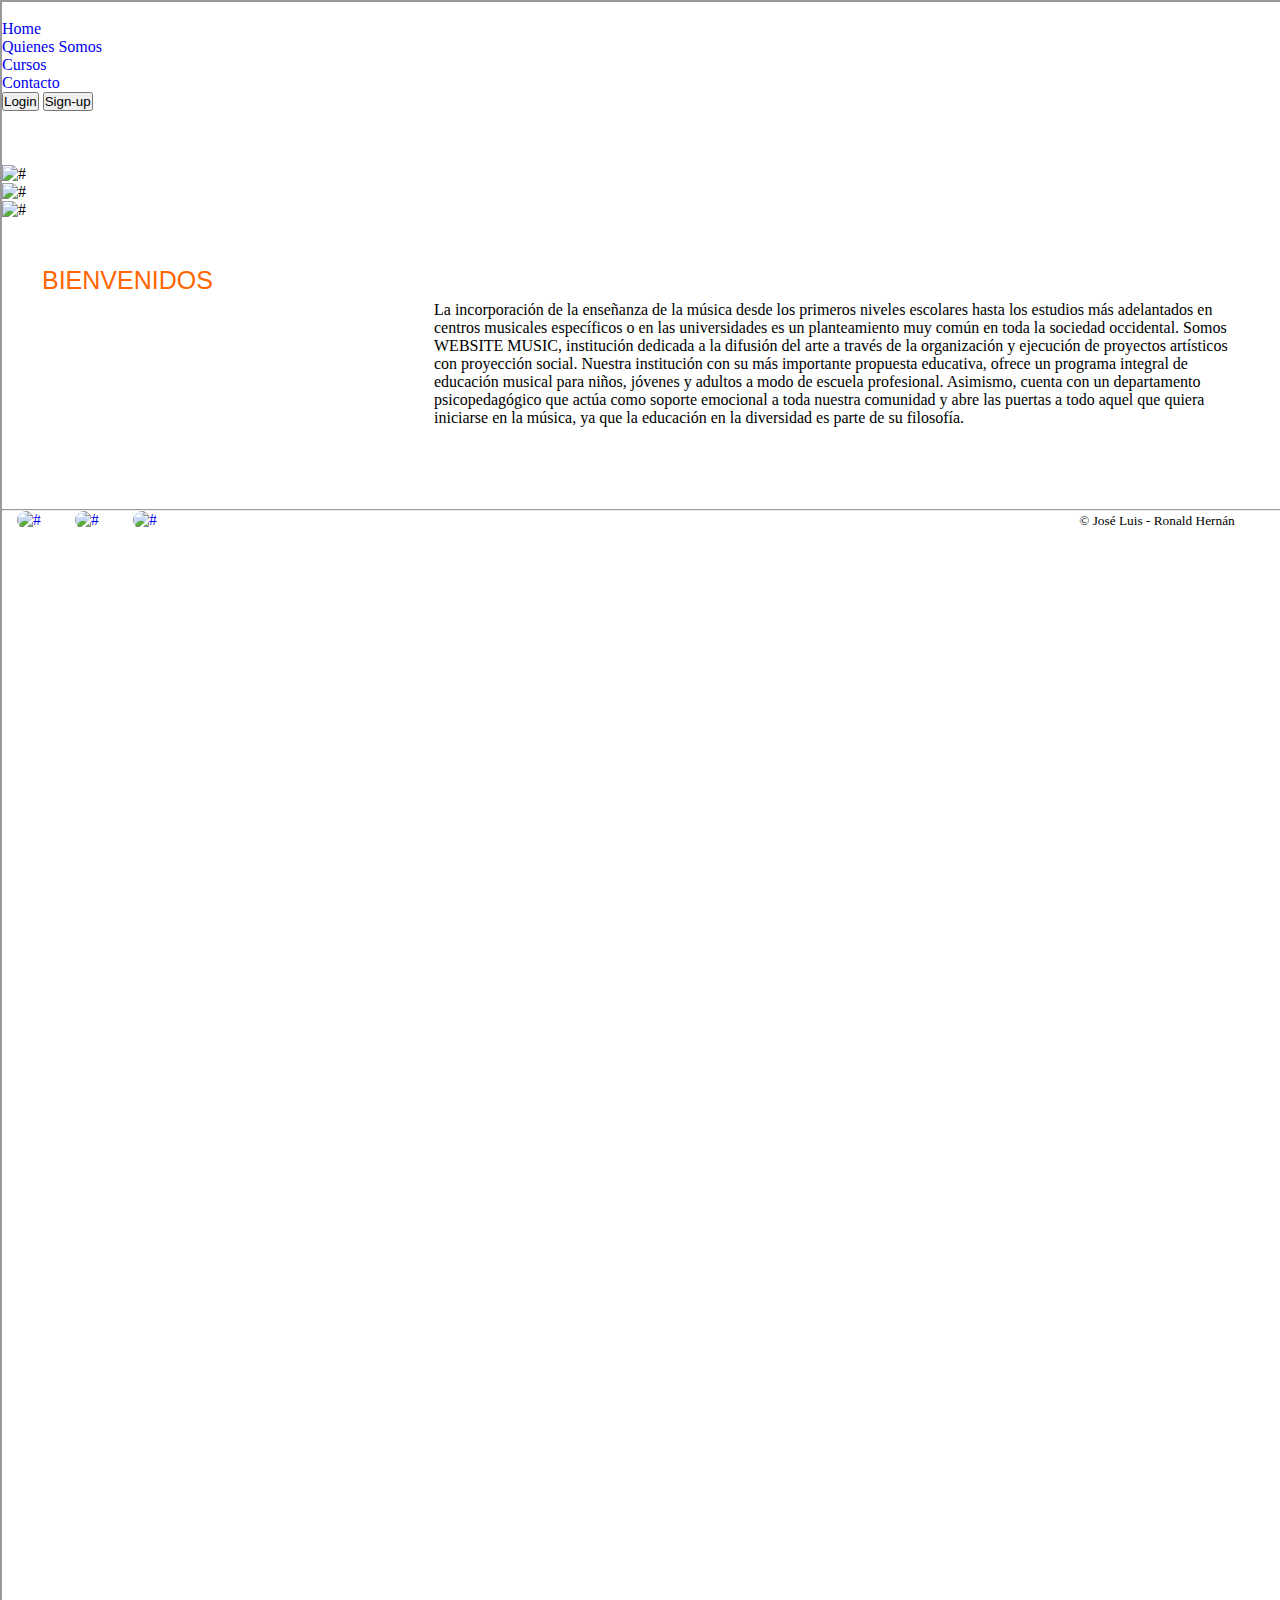
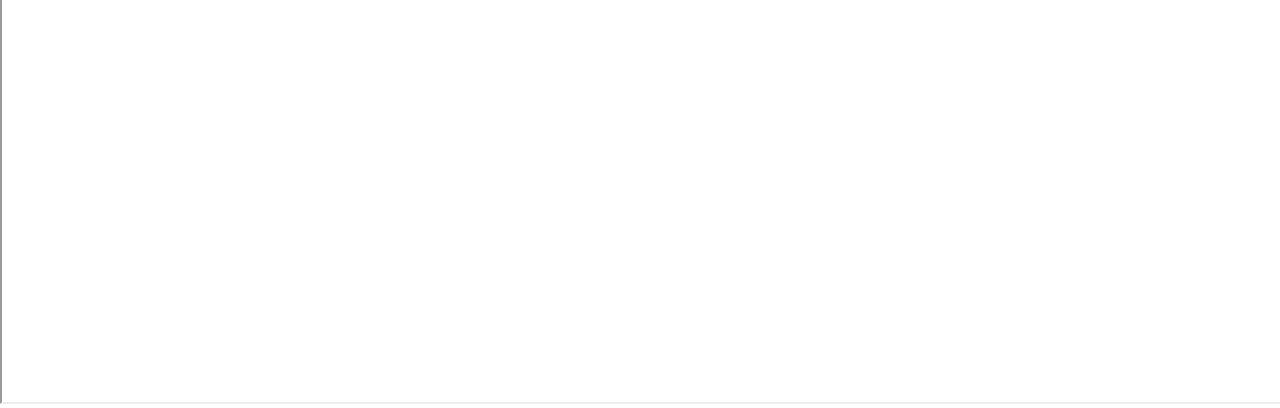
<file: general.html>
<!DOCTYPE html>
<html lang="en">
<head>
    <meta name="viewport" content="width=device-width, initial-scale=1.0">
    <!--Meta: Codificación de caracteres del documento-->
    <meta charset="utf-8" />
    <!--Meta: Descripción de la Página-->
    <meta name="descripción" content="Página de Centro de Enseñanza Musical" />
    <!--Meta: Palabras Clave-->
    <meta name="keywords" content="musica, aprender, instrumentos" />
    <!--Título de la Página-->
    <title>Centro de Enseñanza Musical</title>
    <!--Referencia a hoja CSS-->
    <link rel="stylesheet" type="text/css" href="css/estilos.css" />
    <!--Referencia bootstrap-->
    <link href="https://cdn.jsdelivr.net/npm/bootstrap@5.1.3/dist/css/bootstrap.min.css" rel="stylesheet"
        integrity="sha384-1BmE4kWBq78iYhFldvKuhfTAU6auU8tT94WrHftjDbrCEXSU1oBoqyl2QvZ6jIW3" crossorigin="anonymous">
    <!--Script bootstrap-->
    <script src="https://cdn.jsdelivr.net/npm/bootstrap@5.1.3/dist/js/bootstrap.bundle.min.js"
        integrity="sha384-ka7Sk0Gln4gmtz2MlQnikT1wXgYsOg+OMhuP+IlRH9sENBO0LRn5q+8nbTov4+1p"
        crossorigin="anonymous"></script>
</head>
<body>
    <div>

        <div>
            <iframe style="width: 100%; height: 2000px; " src='index.html' name='marco1' class="marco"></iframe>
        </div>

    </div>
</body>
</html>
</file>
<file: css/estilos.css>
﻿*{
    text-decoration: none;
    margin: 0px;
    padding: 0px;
}

body{
    padding: 0px;
    margin: 0px;
    min-width: 900px;
}

.img_icono img {
    width: 100px;
    border-radius: 50px;
}

.ul_carousel{
    padding: 0px;
}
/* Centro */

.centro__superior {
    width: 100%;
    padding: 20px;
    display: inline-flex;
}

.bienvenidos {
    color: #ff6600;
    font: normal 25px / 43px "Coda", Helvetica, Arial, Verdana, sans-serif;
}


/* Centro derecho */

.centro {
    padding: 20px;
    display: inline-flex;
}

.superior__derecho, .superior__izquierdo {
    padding: 20px;
}
.superior__derecho{
    width: 30%;
}

.imagen_superior{
    width: 100%;
}

.superior__izquierdo{
    width: 65%;
    padding: 5% 0px;
}


/* footer */

footer{
    height: 80px;
}
footer ul{
    padding: 0px;
    margin: 0px;
}

footer li{
    display: inline-block;
    padding: 0px 15px;
}
footer img{
    width: 30px;
    border-radius: 50px;
}

footer .redes_Sociales,footer .derechos_autor{
    width: 48%;
    padding: 0px;
    margin: 0px;
    display: inline-block;
}


footer .redes_Sociales{
    text-align: left;
}

footer .derechos_autor{
    text-align: right;
}

.datos__total p {
    display: inline-block;
}



/* 
{
    {
        {
            {
                {
                    QUIENES SOMOS
                }
            }
        }
    }
}

*/

.row {
    text-align: center;
    align-items: center;
    align-content: center;
    padding: 20px;
    width: calc(100%);
}

.card {
    margin: 20px;
    text-align: center;
}

.list_cursos img{
    width: calc(100% - 50px);
}

.centro_quienesSomos {
    border-radius: 30px;
    border: 1px solid gray;
    padding: 30px;
    margin: 5px 50px;
}

.centro_quienesSomos hr{
    padding: 0 30px;
}

.hacer_flex {
    display: inline-flex;
}

.hacer_grid {
    padding: 20px;
    margin: 10px;
}

.centro_quienesSomos img {
    width: 500px;
    height: 300px;
}

.mision, .vision {
    width: 90%;
}

.centro_quienesSomos .centro_superior p {
    padding: 10% 0;
}
.centro_quienesSomos .centro_inferior p {
    padding: 25% 0;
}


.centro_quienesSomos img {
    border-radius: 30px;
}

.centro_quienesSomos h3 {
    color: #ff6600;
    padding: 0 50px;
}

.mision h3 {
    text-align: right;
}

.hacer_grid {
    display: inline-grid;
}

/* 
{
    {
        {
            {
                {
                    CONTACTO
                }
            }
        }
    }
}

*/

.contacto{
    padding: 5px;
    width: 100%;
}

.contacto h3 {
    color: #ff6600;
}

.contactenos {
    width: 38%;
}

.solicitar_info {
    width: 60%;
}

.contactenos img {
    width: 50px;
    border: 1px solid gray;
    padding: 10px;
    border-radius: 50px;
}
.solicitar_info .col {
    padding: 40px 10px ;
}

.solicitar_info {
    border: 1px solid gray;
    border-radius: 20px;
    padding: 10px;
}

.contacto_redes .items_redes{
    display: block;
    padding: 10px;
}
.contacto .descripcion_items {
    display: block;
}

.items_redes .sub_items {
    display: inline-flex;
    margin: 0px 0px 0px 50px ;
}

.items_redes .sub_items .descripcion_items{
    margin: 0px 0px 0px 50px ;
}
</file>
